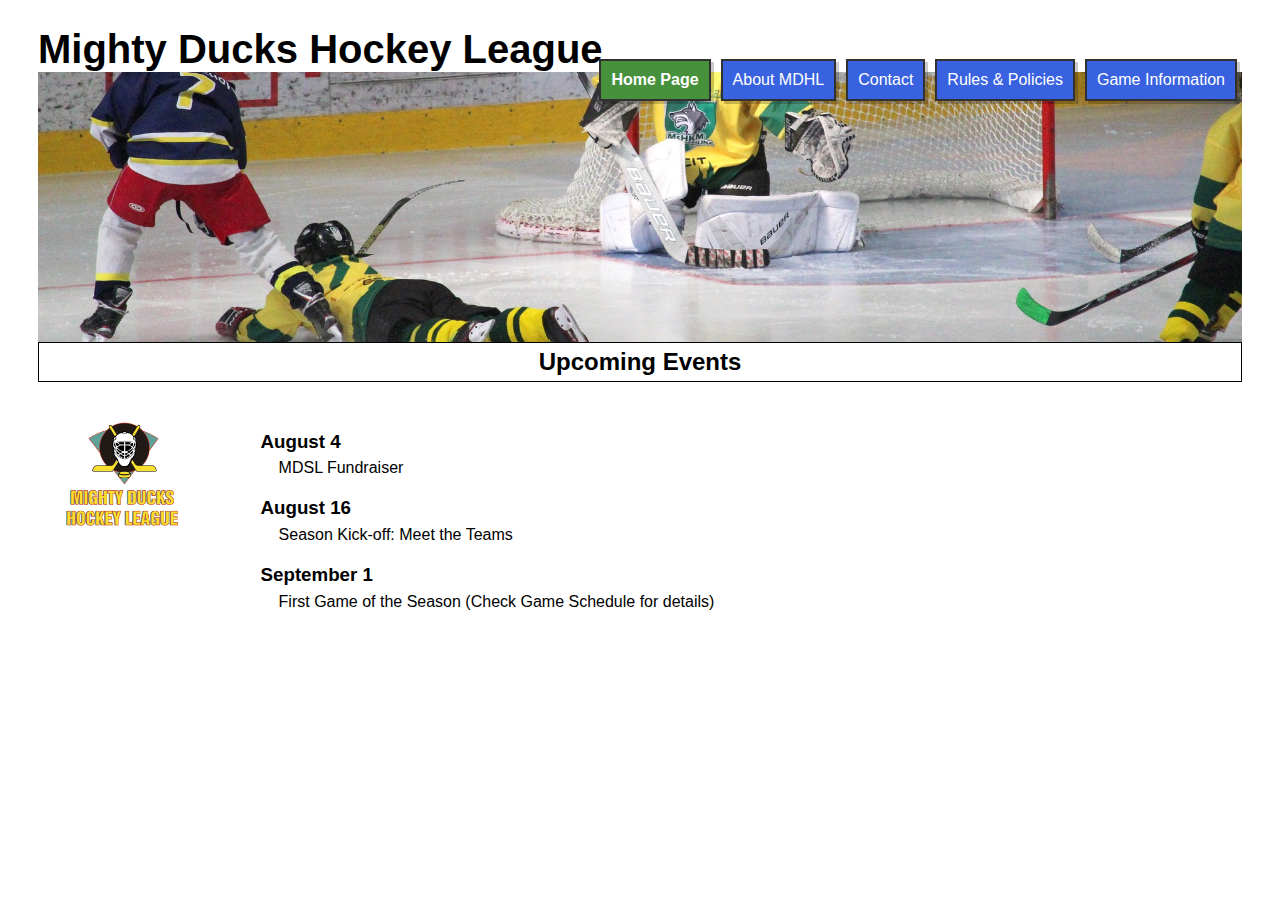
<file: index.html>
<!DOCTYPE html>
<html lang="en">
  <head>
    <meta charset="UTF-8" />
    <meta http-equiv="X-UA-Compatible" content="IE=edge" />
    <meta name="viewport" content="width=device-width, initial-scale=1.0" />
    <link rel="stylesheet" href="styles/mdhl_2.css" />
    <title>MDHL:Home Page</title>
  </head>
  <body>
    <header>
      <nav>
        <h1>Mighty Ducks Hockey League</h1>
        <ul class="list-container">
          <li class="lig-container"><b>Home Page</b></li>
          <li class="li-container">
            <a href="./pages/about.html">About MDHL</a>
          </li>
          <li class="li-container">
            <a href="./pages/contact.html">Contact</a>
          </li>
          <li class="li-container">
            <a href="./pages/rules.html">Rules & Policies</a>
          </li>
          <li class="li-container">
            <a href="./pages/game_info.html">Game Information</a>
          </li>
        </ul>
        <div class="image-container"></div>
      </nav>
    </header>
    <main>
      <div class="main-title">
        <h2>Upcoming Events</h2>
      </div>
      <section>
        <div class="logo-container">
          <img
            class="logo"
            src="./assets/images/LogoMightyducks-01.png"
            alt="MDHL Logo"
          />
        </div>
        <div class="text-container">
          <div class="h-p-container">
            <h3>August 4</h3>
            <p class="p-container">MDSL Fundraiser</p>
          </div>
          <div class="h-p-container">
            <h3 class="h-container">August 16</h3>
            <p class="p-container">Season Kick-off: Meet the Teams</p>
          </div>
          <div class="h-p-container">
            <h3 class="h-container">September 1</h3>
            <p class="p-container">First Game of the Season (Check Game Schedule for details)</p>
          </div>
        </div>
      </section>
    </main>
  </body>
</html>
</file>
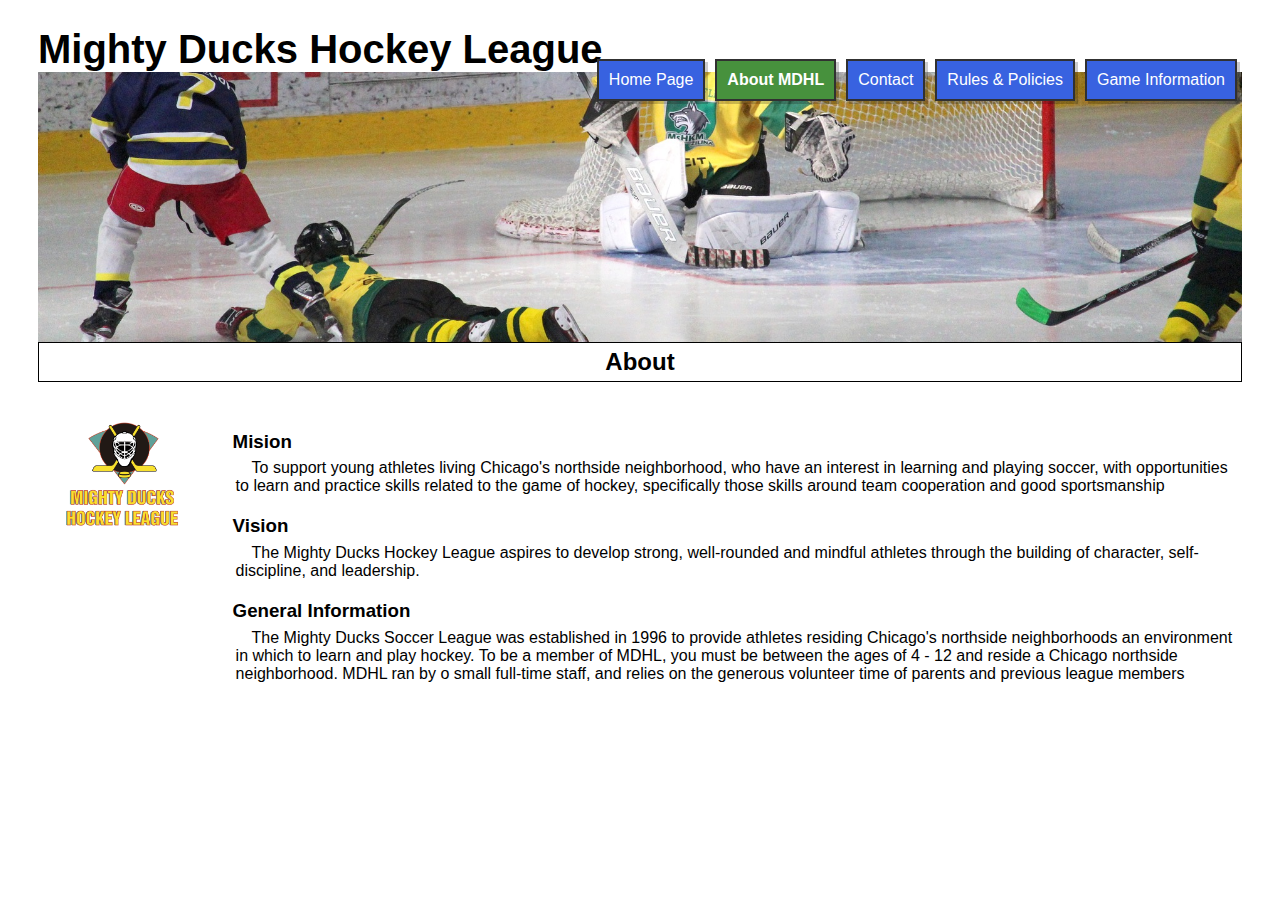
<file: pages/about.html>
<!DOCTYPE html>
<html lang="en">
  <head>
    <meta charset="UTF-8" />
    <meta http-equiv="X-UA-Compatible" content="IE=edge" />
    <meta name="viewport" content="width=device-width, initial-scale=1.0" />
    <link rel="stylesheet" href="../styles/mdhl_2.css" />
    <title>About MDHL</title>
  </head>
  <body>
    <header>
      <nav>
        <h1>Mighty Ducks Hockey League</h1>
        <ul class="list-container">
          <li class="li-container">
            <a href="../index.html">Home Page</a>
          </li>
          <li class="lig-container"><b>About MDHL</b></li>
          <li class="li-container">
            <a href="./contact.html">Contact</a>
          </li>
          <li class="li-container">
            <a href="./rules.html">Rules & Policies</a>
          </li>
          <li class="li-container">
            <a href="./game_info.html">Game Information</a>
          </li>
        </ul>
        <div class="image-container"></div>
      </nav>
    </header>
    <main>
      <div class="main-title">
        <h2>About</h2>
      </div>
      <section>
        <div class="logo-container">
          <img
            class="logo"
            src="../assets/images/LogoMightyducks-01.png"
            alt="MDHL Logo"
          />
        </div>
        <div class="t-container">
          <div class="h-p-container">
            <h3>Mision</h3>
            <p class="pa-container">
                To support young athletes living Chicago's northside neighborhood,
              who have an interest in learning and playing soccer, with
              opportunities to learn and practice skills related to the game of
              hockey, specifically those skills around team cooperation and good
              sportsmanship
            </p>
          </div>
          <div class="h-p-container">
            <h3 class="h-container">Vision</h3>
            <p class="pa-container">
                The Mighty Ducks Hockey League aspires to develop strong,
              well-rounded and mindful athletes through the building of
              character, self-discipline, and leadership.
            </p>
          </div>
          <div class="h-p-container">
            <h3 class="h-container">General Information</h3>
            <p class="pa-container">
                The Mighty Ducks Soccer League was established in 1996 to provide
              athletes residing Chicago's northside neighborhoods an environment
              in which to learn and play hockey. To be a member of MDHL, you
              must be between the ages of 4 - 12 and reside a Chicago northside
              neighborhood. MDHL ran by o small full-time staff, and relies on
              the generous volunteer time of parents and previous league members
            </p>
          </div>
        </div>
      </section>
    </main>
  </body>
</html>
</file>
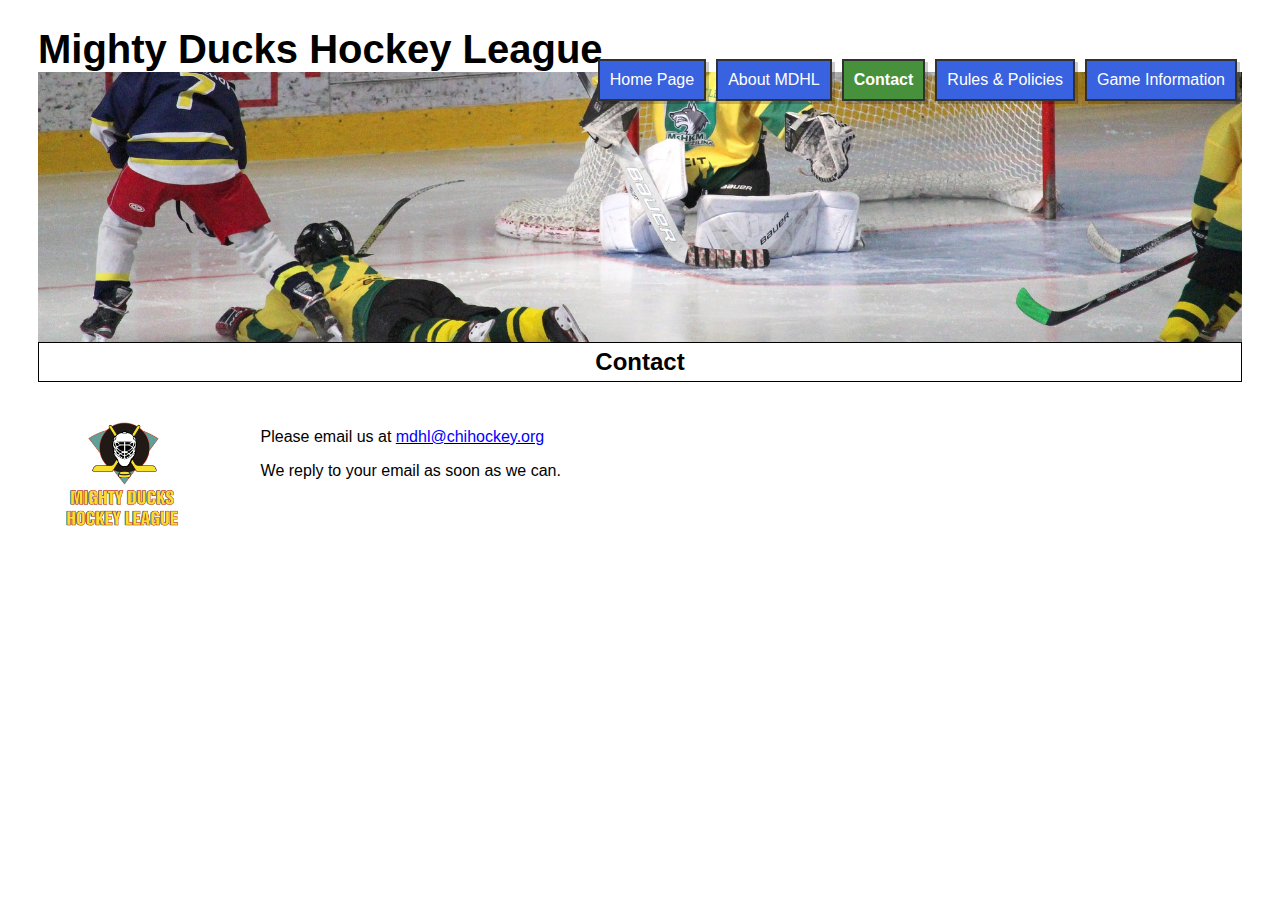
<file: pages/contact.html>
<!DOCTYPE html>
<html lang="en">
  <head>
    <meta charset="UTF-8">
    <meta http-equiv="X-UA-Compatible" content="IE=edge">
    <meta name="viewport" content="width=device-width, initial-scale=1.0">
    <link rel="stylesheet" href="../styles/mdhl_2.css">
    <title>MDHL Contact</title>
</head>
  <body>
    <header>
        <nav class="nav-container">
          <h1>Mighty Ducks Hockey League</h1>
          <ul class="list-container">
            <li class="li-container">
                <a href="../index.html">Home Page</a>
            </li>
            <li class="li-container">
                <a href="./about.html">About MDHL</a>
            </li>
            <li class="lig-container"><b>Contact</b></li>
            <li class="li-container">
              <a href="./rules.html">Rules & Policies</a>
            </li>
            <li class="li-container">
              <a href="./game_info.html">Game Information</a>
            </li>
          </ul>
          <div class="image-container"></div>
        </nav>
    </header>
    <main>
        <div class="main-title">
            <h2>Contact</h2>
        </div>
        <section>
          <div class="logo-container">
            <img
              class="logo"
              src="../assets/images/LogoMightyducks-01.png"
              alt="MDHL Logo"
            />
          </div>
          <div class="text-container">
            <p>Please email us at <a class="mail" href="mailto:mdhl@chihockey.org">mdhl@chihockey.org</a></p>
            <p>We reply to your email as soon as we can.</p>
          </div>
        </section>
    </main>
  </body>
</html>
</file>
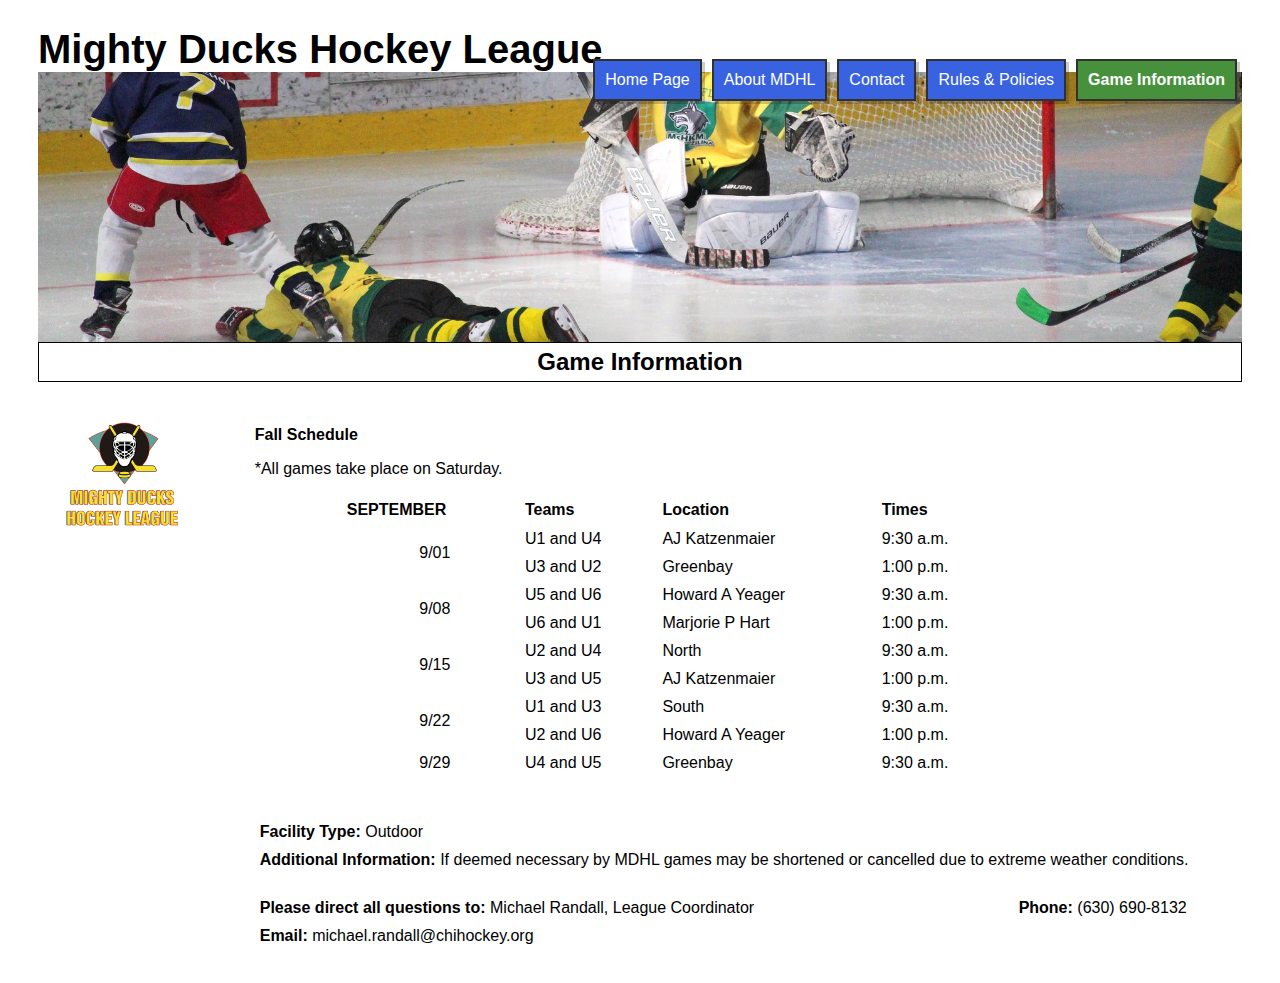
<file: pages/game_info.html>
<!DOCTYPE html>
<html lang="en">
<head>
    <meta charset="UTF-8">
    <meta http-equiv="X-UA-Compatible" content="IE=edge">
    <meta name="viewport" content="width=device-width, initial-scale=1.0">
    <link rel="stylesheet" href="../styles/mdhl_2.css">
    <title>MDHL:Game Information</title>
</head>
<body>
    <header>
        <nav>
          <h1>Mighty Ducks Hockey League</h1>
          <ul class="list-container">
            <li class="li-container">
              <a href="../index.html">Home Page</a>
            </li>
            <li class="li-container">
              <a href="./about.html">About MDHL</a>
            </li>
            <li class="li-container">
              <a href="./contact.html">Contact</a>
            </li>
            <li class="li-container">
                <a href="./rules.html">Rules & Policies</a>
              </li>
            <li class="lig-container"><b>Game Information</b></li>
          </ul>
          <div class="image-container"></div>
        </nav>
    </header>
    <main>
        <div class="main-title">
            <h2>Game Information</h2>
        </div>
        <section>
            <div class="logo-container">
                <img
                  class="logo"
                  src="../assets/images/LogoMightyducks-01.png"
                  alt="MDHL Logo"
                />
            </div>
          <div class="GI-container">
            <div class="intro-G">
                <span>Fall Schedule</span>
                <p>*All games take place on Saturday.</p>
            </div>
            <div class="table-container">
                <table>
                    <tr>
                        <th>SEPTEMBER</th>
                        <th>Teams</th>
                        <th>Location</th>
                        <th>Times</th>
                    </tr>
                    <tr>
                        <td rowspan="2" class="date">9/01</td>
                        <td>U1 and U4</td>
                        <td>AJ Katzenmaier</td>
                        <td>9:30 a.m.</td>
                    </tr>
                    <tr>
                        <td>U3 and U2</td>
                        <td>Greenbay</td>
                        <td>1:00 p.m.</td>
                    </tr>
                    <tr>
                        <td rowspan="2" class="date">9/08</td>
                        <td>U5 and U6</td>
                        <td>Howard A Yeager</td>
                        <td>9:30 a.m.</td>
                    </tr>
                    <tr>
                        <td>U6 and U1</td>
                        <td>Marjorie P Hart</td>
                        <td>1:00 p.m.</td>
                    </tr>
                    <tr>
                        <td rowspan="2" class="date">9/15</td>
                        <td>U2 and U4</td>
                        <td>North</td>
                        <td>9:30 a.m.</td>
                    </tr>
                    <tr>
                        <td>U3 and U5</td>
                        <td>AJ Katzenmaier</td>
                        <td>1:00 p.m.</td>
                    </tr>
                    <tr>
                        <td rowspan="2" class="date">9/22</td>
                        <td>U1 and U3</td>
                        <td>South</td>
                        <td>9:30 a.m.</td>
                    </tr>
                    <tr>
                        <td>U2 and U6</td>
                        <td>Howard A Yeager</td>
                        <td>1:00 p.m.</td>
                    </tr>
                    <tr>
                        <td class="date">9/29</td>
                        <td>U4 and U5</td>
                        <td>Greenbay</td>
                        <td>9:30 a.m.</td>
                    </tr>
                </table>
            </div>
            <div class="more-info1">
                <div class="group-info1">
                    <span>Facility Type:</span>
                    <p>Outdoor</p>
                </div>
                <div class="group-info1">
                    <span>Additional Information:</span>
                    <p>If deemed necessary by MDHL games may be shortened or cancelled due to extreme weather conditions.</p>
                </div>
            </div>
            <div class="more-info2">
                <div class="group-info1">
                    <span>Please direct all questions to:</span>
                    <p>Michael Randall, League Coordinator</p>
                    <span class="phone">Phone:</span>
                    <p>(630) 690-8132</p>
                </div>
                <div class="group-info2">
                    <span>Email:</span>
                    <p>michael.randall@chihockey.org</p>
                </div>
            </div>
          </div>
        </section>
    </main>
</body>
</html>
</file>
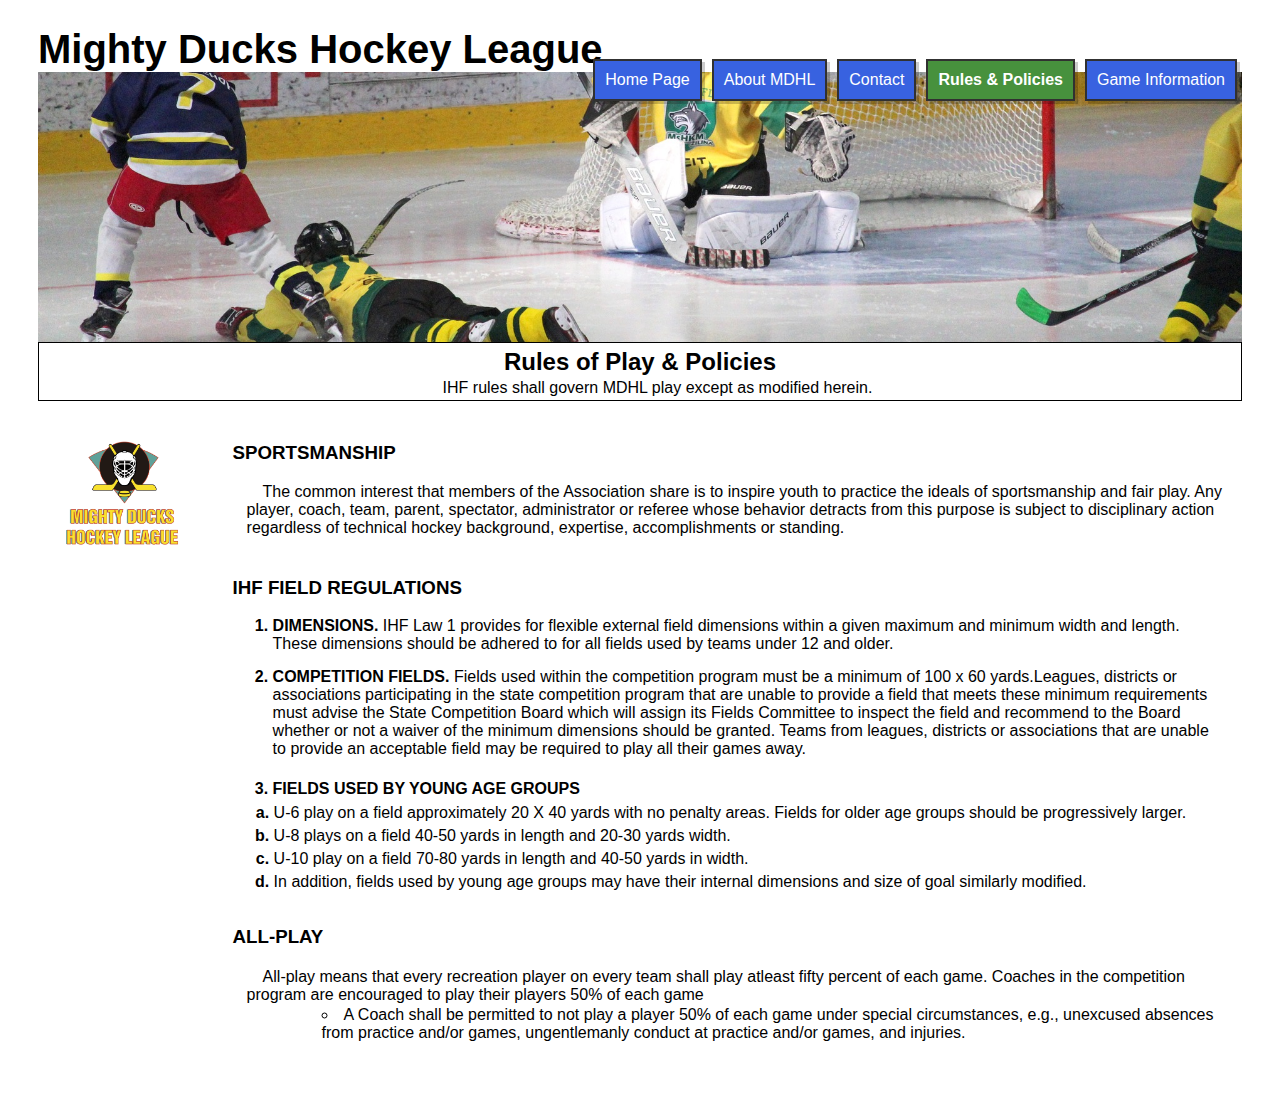
<file: pages/rules.html>
<!DOCTYPE html>
<html lang="en">
  <head>
    <meta charset="UTF-8" />
    <meta http-equiv="X-UA-Compatible" content="IE=edge" />
    <meta name="viewport" content="width=device-width, initial-scale=1.0" />
    <link rel="stylesheet" href="../styles/mdhl_2.css">
    <title>MDHL: Rules of Play & Policies</title>
  </head>
  <body>
    <header>
      <nav>
        <h1>Mighty Ducks Hockey League</h1>
        <ul class="list-container">
          <li class="li-container">
            <a href="../index.html">Home Page</a>
          </li>
          <li class="li-container">
            <a href="./about.html">About MDHL</a>
          </li>
          <li class="li-container">
            <a href="./contact.html">Contact</a>
          </li>
          <li class="lig-container"><b>Rules & Policies</b></li>
          <li class="li-container">
            <a href="./game_info.html">Game Information</a>
          </li>
        </ul>
        <div class="image-container"></div>
      </nav>
    </header>
    <main>
        <div class="rules-main-title">
            <h2>Rules of Play & Policies</h2>
        </div>
      <section>
        <div class="logo-container">
            <img
              class="logo"
              src="../assets/images/LogoMightyducks-01.png"
              alt="MDHL Logo"
            />
        </div>
        <div class="rules-container">
          <div>
            <p class="first-p-rule">IHF rules shall govern MDHL play except as modified herein.</p>
            <h3>SPORTSMANSHIP</h3>
            <p class="rules-text1">
              The common interest that members of the Association share is to
              inspire youth to practice the ideals of sportsmanship and fair
              play. Any player, coach, team, parent, spectator, administrator or
              referee whose behavior detracts from this purpose is subject to
              disciplinary action regardless of technical hockey background,
              expertise, accomplishments or standing.
            </p>
          </div>
          <div>
            <h3>IHF FIELD REGULATIONS</h3>
            <ol class="ol-rules">
              <li class="ol-li-rules">
                <span>DIMENSIONS.</span>
                <p class="rules-text2">
                IHF Law 1 provides for flexible external field dimensions within
                a given maximum and minimum width and length. These dimensions
                should be adhered to for all fields used by teams under 12 and
                older.
                </p>
              </li>
              <li>
                <div class="li-1-CF">
                <span>COMPETITION FIELDS.</span> 
                <p class="rules-text2">Fields used within the competition program must be a minimum of
                100 x 60 yards.Leagues, districts or associations participating
                in the state competition program that are unable to provide a
                field that meets these minimum requirements must advise the
                State Competition Board which will assign its Fields Committee
                to inspect the field and recommend to the Board whether or not a
                waiver of the minimum dimensions should be granted. Teams from
                leagues, districts or associations that are unable to provide an
                acceptable field may be required to play all their games away.
                </p>
                </div>
              </li>
              <li>
                <h4>FIELDS USED BY YOUNG AGE GROUPS</h4>
                <ol class="in-ol-rules">
                  <li>
                    <p class="rules-li-text">
                    U-6 play on a field approximately 20 X 40 yards with no
                    penalty areas. Fields for older age groups should be
                    progressively larger.
                    </p>
                  </li>
                  <li>
                    <p class="rules-li-text">
                    U-8 plays on a field 40-50 yards in length and 20-30 yards
                    width.
                    </p>
                  </li>
                  <li>
                    <p class="rules-li-text">
                    U-10 play on a field 70-80 yards in length and 40-50 yards
                    in width.
                    </p>
                  </li>
                  <li>
                    <p class="rules-li-text">
                    In addition, fields used by young age groups may have their
                    internal dimensions and size of goal similarly modified.
                    </p>
                  </li>
                </ol>
              </li>
            </ol>
          </div>
          <div>
            <h3 class="h3-3-rules">ALL-PLAY</h3>
            <p class="rules-text1">
              All-play means that every recreation player on every team shall
              play atleast fifty percent of each game. Coaches in the
              competition program are encouraged to play their players 50% of
              each game
            </p>
            <ul>
                <li class="circle-li">
                    A Coach shall be permitted to not play a player 50% of each game 
                    under special circumstances, e.g., unexcused absences from practice 
                    and/or games, ungentlemanly conduct at practice and/or games, and 
                    injuries.
                </li>
            </ul>
          </div>
        </div>
      </section>
    </main>
  </body>
</html>
</file>
<file: styles/mdhl_2.css>
body {
  font-family: sans-serif;
  padding: 0px 30px 5px 30px;
}

nav {
  position: relative;
  width: 100%;
}

h1 {
  font-size: 40px;
  margin-bottom: 0px;
}

.list-container {
  display: flex;
  list-style-type: none;
  position: absolute;
  top: 5%;
  right: 0%;
  justify-content: space-around;
}

a {
  text-decoration: none;
  color: white;
}

nav li {
  padding: 10px;
  margin: 0px 5px;
  color: white;
  text-align: center;
  box-shadow: 3px 3px rgba(0, 0, 0, 0.2);
  border: 2px solid rgb(49, 49, 49);
}

.li-container {
  background-color: rgb(56, 98, 224);
}

.lig-container {
  background-color: rgb(71, 145, 61);
}

.image-container {
  background-image: url(../assets/images/design1_image2.jpg);
  height: 30vh;
  background-position-y: 75%;
  background-size: cover;
}

section {
  display: flex;
}

.logo-container {
  width: 15%;
}

.logo {
  width: 130px;
  padding-top: 25px;
  padding-left: 20px;
}

.text-container {
  width: 85%;
  padding: 30px 60px;
}

.main-title {
  border: 1px solid;
  display: flex;
  justify-content: center;
}

.rules-main-title {
  border: 1px solid;
  display: flex;
  justify-content: center;
}

.rules-main-title > h2 {
  margin-top: 5px;
  margin-bottom: 24px;
}

h2 {
  margin: 5px;
}

.h-container {
  margin-top: 32px;
}

.p-container {
  padding-left: 30px;
  margin: -12px;
}

.mail {
  color: blue;
  text-decoration: underline black;
}

.pa-container {
  text-indent: 1rem;
  margin: -12px;
  padding-left: 15px;
  font-size: 16px;
}

.t-container {
  width: 85%;
  padding: 30px 20px;
}

.rules-container {
  width: 85%;
  padding: 30px 20px;
}

.h3-3-rules {
  margin-top: 35px;
  margin-bottom: 20px;
}

.ol-rules ::marker {
  font-weight: bold;
}

.rules-text1 {
  font-size: 16px;
  padding-left: 14px;
  margin-top: 15px;
  margin-bottom: 30px;
  text-indent: 1rem;
  padding-bottom: 10px;
}

.rules-text2 {
  display: inline;
  font-size: 16px;
  margin-top: -17px;
  margin-bottom: 3px;
  padding-bottom: 0px;
}

.circle-li {
  list-style-position: inside;
  list-style-type: circle;
  font-size: 16px;
  padding-left: 14px;
  padding-bottom: 10px;
  margin-top: -38px;
  margin-left: 35px;
}

.in-ol-rules {
  margin-left: -39px;
  margin-top: -15px;
  list-style-type: lower-alpha;
}

.in-ol-rules ::marker {
  font-weight: bold;
}

.rules-li-text {
  font-size: 16px;
  margin: 5px 0px;
}

.first-p-rule {
  margin-top: -52px;
  margin-left: 210px;
  margin-bottom: 45px;
}

span {
  font-weight: bold;
}

.li-1-CF {
  padding: 15px 0px 0px 0px;
}

.GI-container {
  margin-top: 2%;
  margin-left: 3%;
}

.intro-G {
  margin-top: 20px;
}

table {
  width: 70%;
  margin-left: 90px;
  margin-bottom: 40px;
}

th {
  padding: 5px 0px;
  text-align: left;
  /* background-color: rgb(0, 0, 0, 0.9); */
}

tr {
  text-align: left;
}

td {
  /*     border-bottom: 1px solid #ddd; */
  padding: 4px 0px;
}

.date {
  text-align: center;
}

.group-info1 {
  padding: 5px;
}

.group-info1 > p {
  display: inline;
}

.more-info2 {
  margin-top: 20px;
  margin-bottom: 20px;
}

.group-info2 {
  padding: 5px;
}

.group-info2 > p {
  display: inline;
}

.phone {
  margin-left: 260px;
}
</file>
